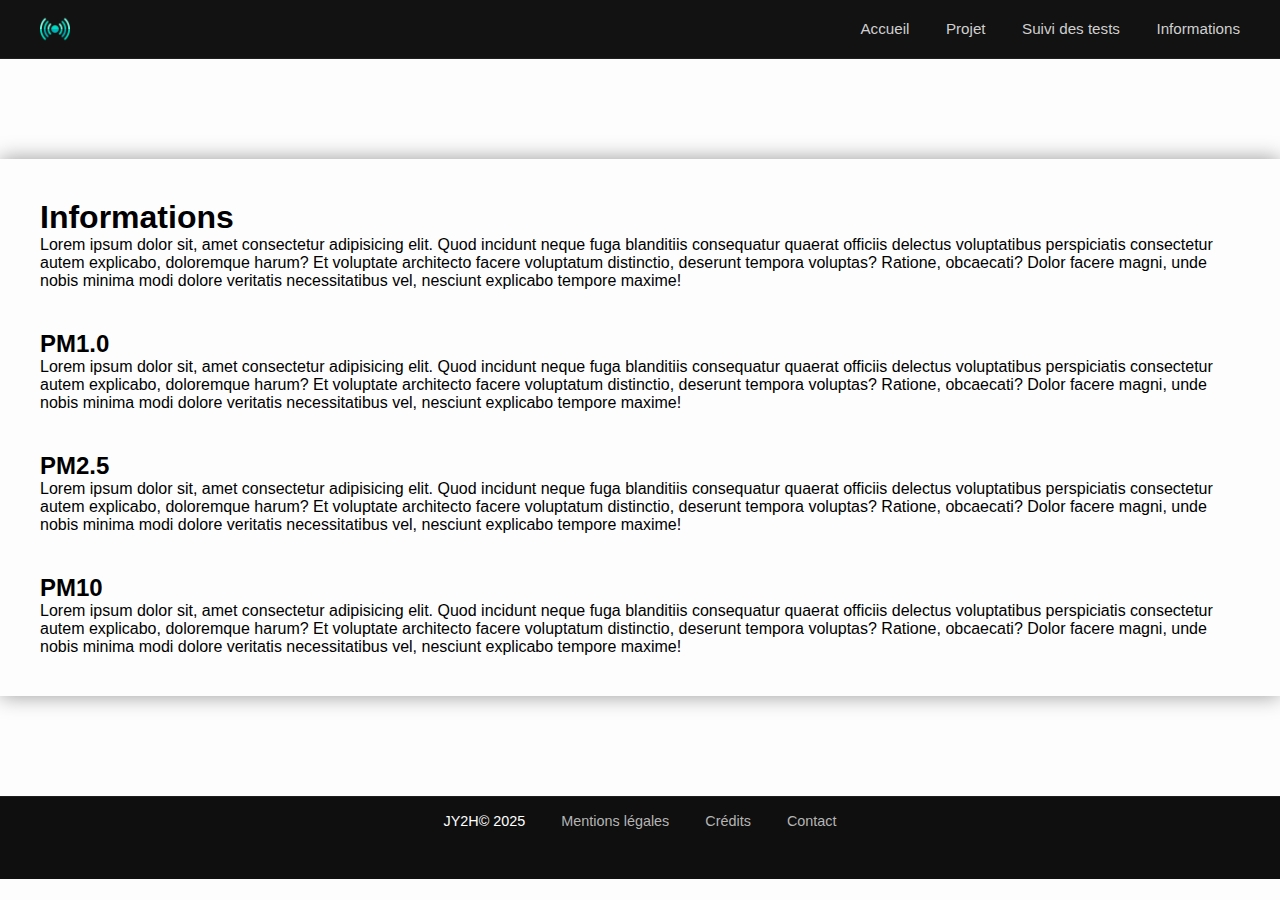
<file: informations.html>
<!DOCTYPE html>
<html lang="fr-FR">

<head>

    <meta charset="UTF-8">
    <meta name="viewport" content="width=device-width, initial-scale=1.0">
    <title>Accueil - JY2H</title>

    <!--- FAVICON -->
    <link rel="icon" type="image/png" href="public/img/jy2h_icon.png">

    <!--- META DESCRIPTION -->
    <meta name="description" content="JY2H - Site officiel, Infos, projets et contenus.">
    <meta name="description" content="Capteur, IUT, Marseille, Mesures-Physiques, Projets, Particules Fines, Marseille, JY2H">

    <!--- META LINK -->
    <meta property="og:title" content="JY2H">
    <meta property="og:description" content="Suivre en direct les datas du JY2h-npm-01.">
    <meta property="og:image" content="https://github.com/jseguier/jy2h/blob/main/public/img/jy2h_icon.png">
    <meta property="og:url" content="https://jseguier.github.io/jy2h/">
    <meta property="og:type" content="website">

    <!--- LINK CSS -->
    <link rel="stylesheet" href="public/css/main.css">
    <link rel="stylesheet" href="public/css/header.css">
    <link rel="stylesheet" href="public/css/container-text.css">
    <link rel="stylesheet" href="public/css/footer.css">
    

</head>

<body>

    <!-- HEADER -->
    <header class="header">
    <img class ="header-icon" src="public/img/jy2h_icon.png">
    <div class="header-logo">JY2H</div>

    <nav class="header-nav">
        <a href="index.html">Accueil</a>
        <a href="projet.html">Projet</a>
        <a href="suivi.html">Suivi des tests</a>
        <a href="informations.html">Informations</a>
    </nav>
    </header>

    <!-- CONTAINER -->
    <div class="container">
        <h1>Informations</h1>
        <div class="container-text"> 
            <p>Lorem ipsum dolor sit, amet consectetur adipisicing elit. Quod incidunt neque fuga blanditiis consequatur quaerat officiis delectus voluptatibus perspiciatis consectetur autem explicabo, doloremque harum? Et voluptate architecto facere voluptatum distinctio, deserunt tempora voluptas? Ratione, obcaecati? Dolor facere magni, unde nobis minima modi dolore veritatis necessitatibus vel, nesciunt explicabo tempore maxime!</p>
        </div> 
        <div class="espace"></div>
        <h2>PM1.0</h2>
        <div class="container-text"> 
            <p>Lorem ipsum dolor sit, amet consectetur adipisicing elit. Quod incidunt neque fuga blanditiis consequatur quaerat officiis delectus voluptatibus perspiciatis consectetur autem explicabo, doloremque harum? Et voluptate architecto facere voluptatum distinctio, deserunt tempora voluptas? Ratione, obcaecati? Dolor facere magni, unde nobis minima modi dolore veritatis necessitatibus vel, nesciunt explicabo tempore maxime!</p>
        </div>
        <div class="espace"></div>
        <h2>PM2.5</h2>
        <div class="container-text"> 
            <p>Lorem ipsum dolor sit, amet consectetur adipisicing elit. Quod incidunt neque fuga blanditiis consequatur quaerat officiis delectus voluptatibus perspiciatis consectetur autem explicabo, doloremque harum? Et voluptate architecto facere voluptatum distinctio, deserunt tempora voluptas? Ratione, obcaecati? Dolor facere magni, unde nobis minima modi dolore veritatis necessitatibus vel, nesciunt explicabo tempore maxime!</p>
        </div>
        <div class="espace"></div>    
        <h2>PM10</h2>
        <div class="container-text"> 
            <p>Lorem ipsum dolor sit, amet consectetur adipisicing elit. Quod incidunt neque fuga blanditiis consequatur quaerat officiis delectus voluptatibus perspiciatis consectetur autem explicabo, doloremque harum? Et voluptate architecto facere voluptatum distinctio, deserunt tempora voluptas? Ratione, obcaecati? Dolor facere magni, unde nobis minima modi dolore veritatis necessitatibus vel, nesciunt explicabo tempore maxime!</p>
        </div>           

    </div>

    <!-- FOOTER -->
    <footer class="footer">
        <span class="footer-title">JY2H© 2025</span>
            <a href="mentions-legales.html">Mentions légales</a>
            <a href="crédits.html">Crédits</a>
            <a href="contact.html">Contact</a>
    </footer>

</body>

</html>
</file>
<file: public/css/main.css>
* {
    margin: 0;
    padding: 0;
    box-sizing: border-box;
    font-family: -apple-system, BlinkMacSystemFont, "Segoe UI", Roboto, Oxygen, Ubuntu, Cantarell, "Helvetica Neue", sans-serif;
}

body {
    background: #fdfdfd;
    flex: 1;
}
</file>
<file: public/css/header.css>
.header {
    width: 100%;
    padding: 14px 40px;
    background: #121212;
    border-bottom: 1px solid #1f1f1f;
    display: flex;
    align-items: center;
    justify-content: space-between;
}

.header-logo {
    margin-left : -1330px;
    font-size: 1.5rem;
    color: #ffffff;
    font-weight: 600;
    letter-spacing: 0.5px;
}

.header-icon {
    width: 30px;
    height: 30px;
    margin-right: 12px;
}

.header-nav a {
    color: #cfcfcf;
    text-decoration: none;
    margin-left: 32px;
    font-size: 0.95rem;
    font-weight: 400;
    transition: color 0.2s ease;
}

.header-nav a:hover {
    color: #ffffff;
}

@media (max-width: 700px) {
    .header {
        padding: 14px 20px;
    }
    .header-nav a {
        margin-left: 18px;
    }
}
</file>
<file: public/css/container-text.css>
* {
    transition: all 0.45s ease 0s;
}

.container{
    width: 100%;
    max-width: 1400px;
    
    box-shadow: 0 0 20px rgba(0, 0, 0, 0.4);
    padding: 40px;
    position: relative;
    margin : 0 auto;
    margin-top : 100px;
    margin-bottom : 100px;
    
}


.container-text {
    justify-content: center;
    display: flex;
}

.espace {
    height: 40px;
}
</file>
<file: public/css/footer.css>
/* --- FOOTER --- */
.footer {
    width: 100%;
    padding: 16px 0;
    padding-bottom: 50px;
    background: #0f0f0f;
    border-top: 1px solid #1e1e1e;
    display: flex;
    justify-content: center;
    align-items: center;
    gap: 36px;
    color: #cccccc;
    font-size: 0.9rem;
    margin-top: 50px;
}

.footer a {
    color: #b5b5b5;
    text-decoration: none;
    transition: color 0.2s ease;
}

.footer a:hover {
    color: #ffffff;
}

.footer-title {
    color: #ffffff;
    font-weight: 500;
}

@media (max-width: 650px) {
    .footer {
        flex-direction: column;
        gap: 12px;
        padding: 20px 0;
    }
}
</file>
